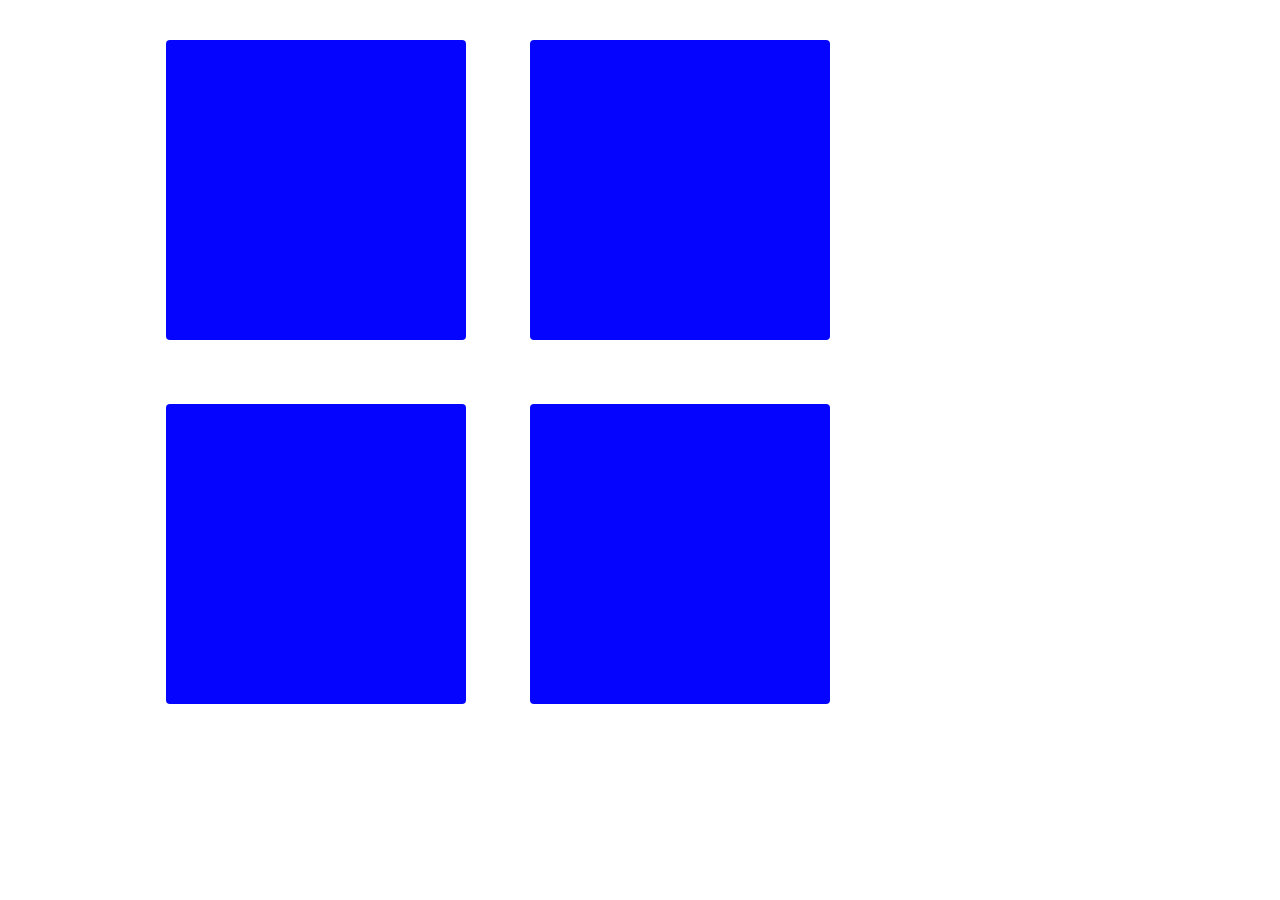
<file: 01. Sections/index.html>
<!DOCTYPE html>
<html lang="en">

<head>
    <meta charset="UTF-8">
    <title>Sections</title>
    <link rel="stylesheet" href="style.css">
    <script src="script.js"></script>
</head>
<body onload="create(['Section 1', 'Section 2', 'Section 3', 'Section 4']);">
    <div id="content">
    </div>
</body>

</html>
</file>
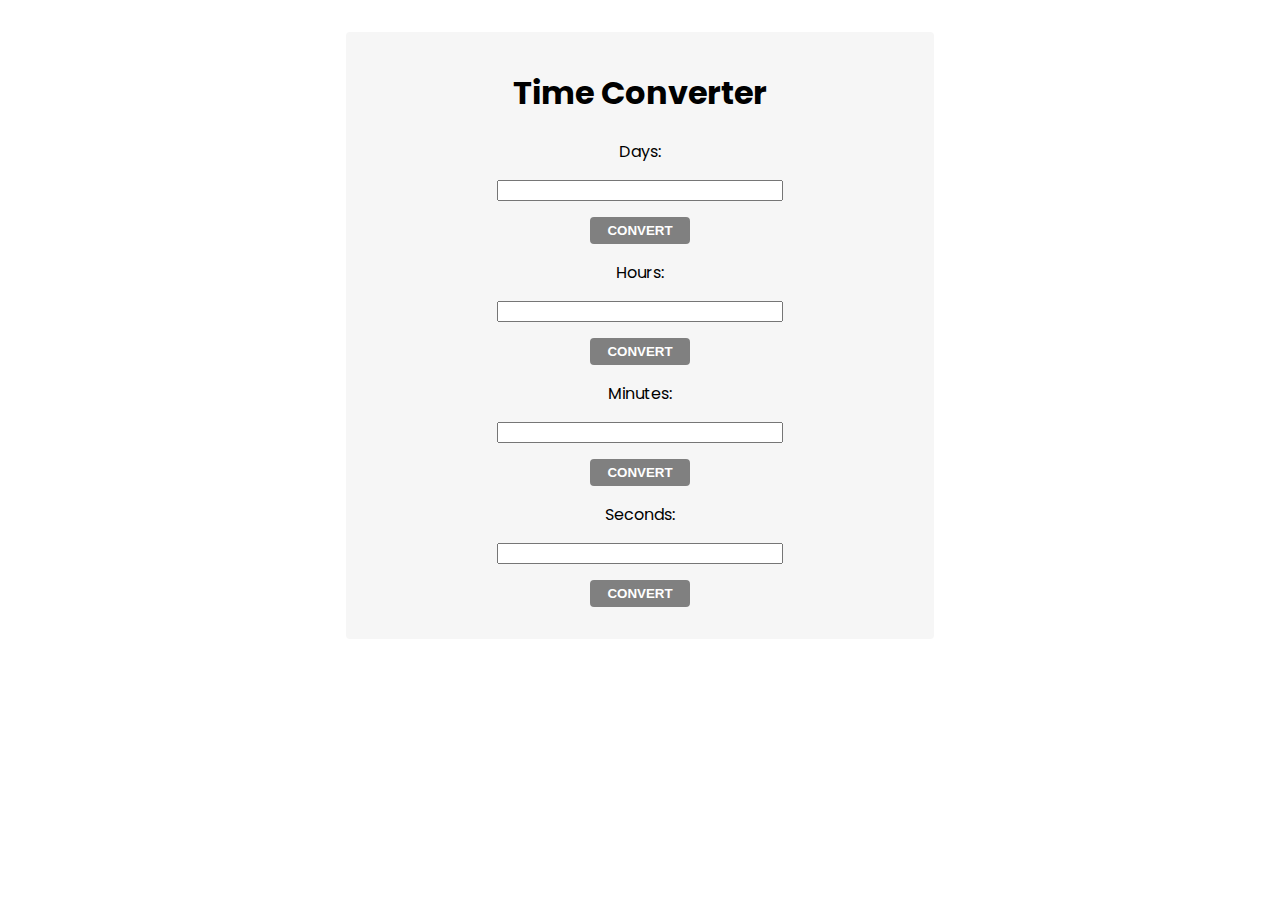
<file: 02. Time-Converter/index.html>
<!DOCTYPE html>
<html lang="en">

<head>
    <meta charset="UTF-8">
    <meta name="viewport" content="width=device-width, initial-scale=1.0">
    <meta http-equiv="X-UA-Compatible" content="ie=edge">
    <title>Time Converter</title>
    <link rel="stylesheet" href="style.css">
</head>

<body onload="attachEventsListeners()">
    <main>
        <h1>Time Converter</h1>
        <div>
            <label for="days">Days: </label>
            <input type="text" id="days">
            <input id="daysBtn" type="button" value="Convert">
        </div>
        <div>
            <label for="hours">Hours: </label>
            <input type="text" id="hours">
            <input id="hoursBtn" type="button" value="Convert">
        </div>
        <div>
            <label for="minutes">Minutes: </label>
            <input type="text" id="minutes">
            <input id="minutesBtn" type="button" value="Convert">
        </div>
        <div>
            <label for="seconds">Seconds: </label>
            <input type="text" id="seconds">
            <input id="secondsBtn" type="button" value="Convert">
        </div>
    </main>
</body>

<script src="solution.js"></script>

</html>
</file>
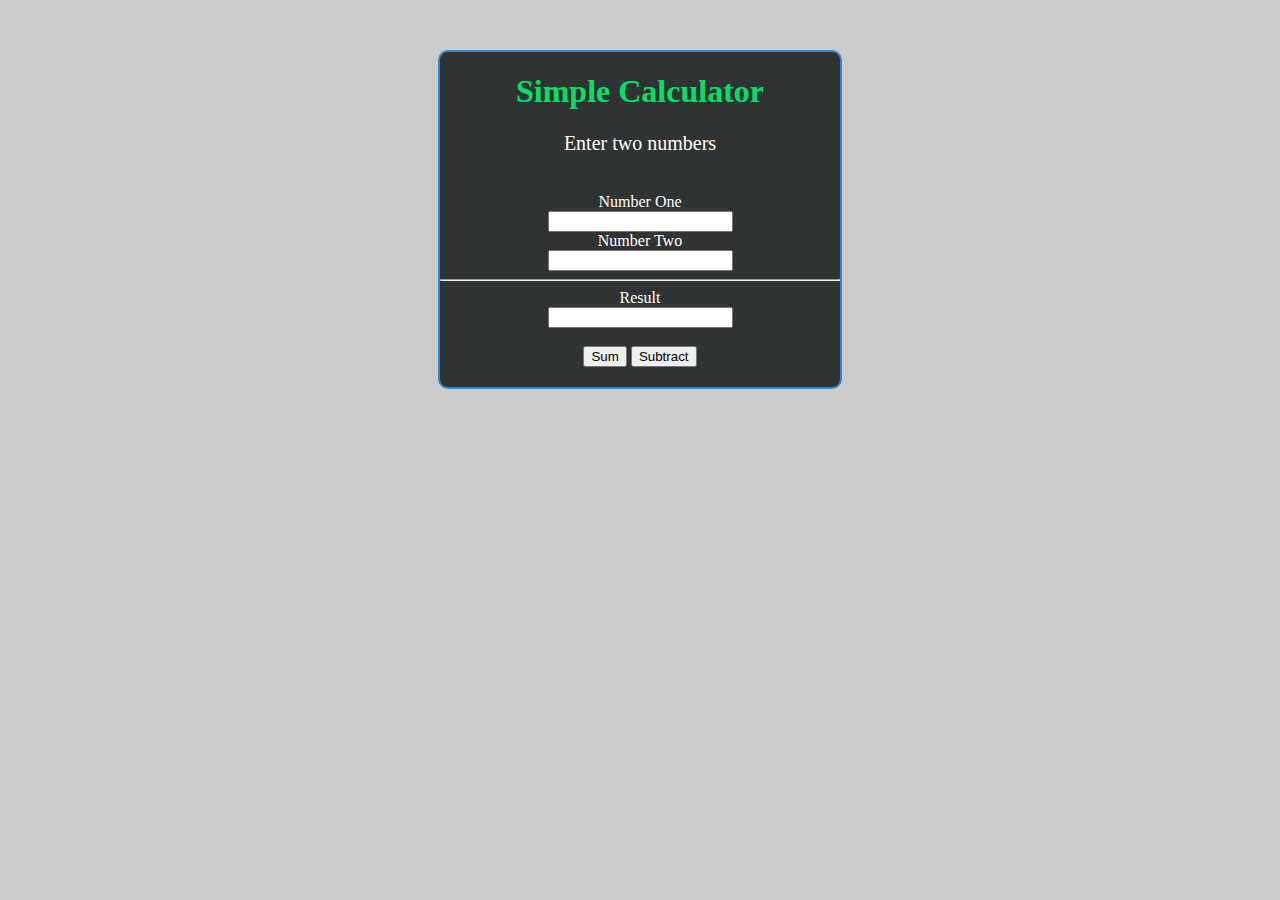
<file: Advanced Functions Exercises/07. Simple Calculator/index.html>
<!DOCTYPE html>
<html lang="en">
<head>
    <meta charset="UTF-8">
    <link rel="stylesheet" href="./style.css">
    <title>Title</title>
</head>
<body onload="calculator()">
    <div class="container">
        <h1 class="title">Simple Calculator</h1>
          <p>Enter two numbers</p><br>
        <div class="input"> 
            <label for="num1">Number One</label> <br>
            <input type="text" id="num1"> <br>
            <label for="num2">Number Two</label> <br>
            <input type="text" id="num2"> <br>
            <hr>
            <label for="result">Result</label> <br>
            <input type="text" id="result" readonly /><br>  
        </div>
        <br>
        <button id="sumButton" onclick="calculate.add()">Sum</button> 
        <button id="subtractButton" onclick="calculate.subtract()">Subtract</button>   
    </div>
    <script src="./app.js"></script>
</body>
</html>
</file>
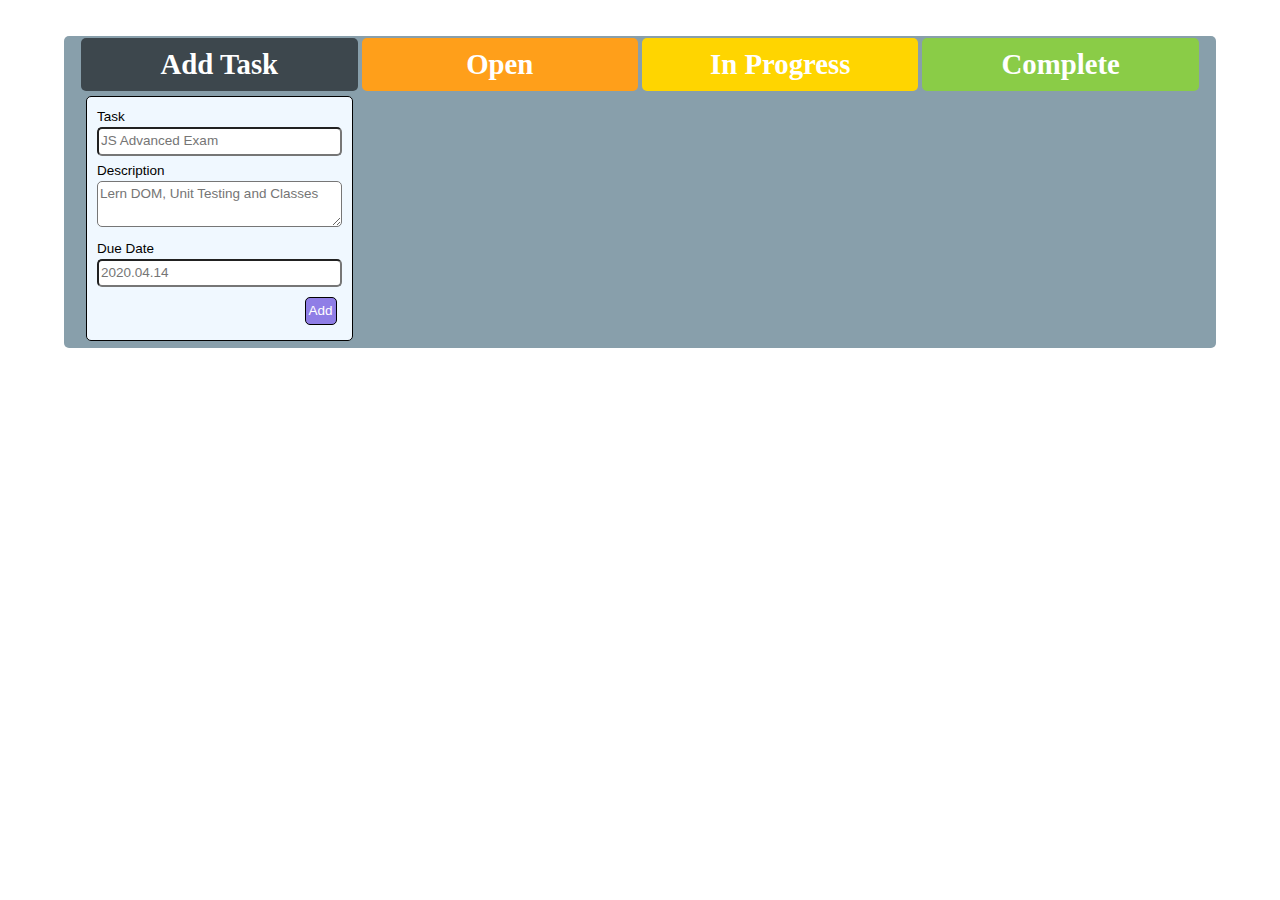
<file: Advanced Functions Exercises/09. Task Manager/index.html>
<!DOCTYPE html>
<html lang="en">

<head>
    <meta charset="UTF-8">
    <meta name="viewport" content="width=device-width, initial-scale=1.0">
    <link rel="stylesheet" href="./style.css">
    <script src="./app.js"></script>
    <script>window.addEventListener('DOMContentLoaded', () => {
            solve();
        });</script>
    <title>Document</title>
</head>

<body>
    <main>
        <div class="wrapper">
            <section>
                <div>
                    <h1 class="gray">Add Task</h1>
                </div>
                <div>
                    <form action="">
                        <label for="task">Task</label><br>
                        <input type="text" id="task" name="task" placeholder="JS Advanced Exam"><br>
                        <label for="description">Description</label><br>
                        <textarea id="description" placeholder="Lern DOM, Unit Testing and Classes"></textarea>
                        <label for="date">Due Date</label><br>
                        <input type="text" id="date" name="date" placeholder="2020.04.14"><br>
                        <button id="add">Add</button>
                    </form>
                </div>
            </section>

            <section>
                <div>
                    <h1 class="orange">Open</h1>
                </div>
                <div>
                    
                </div>
            </section>
            <section>
                <div>
                    <h1 class="yellow">In Progress</h1>
                </div>
                <div id="in-progress">
                    
                </div>
            </section>
            <section>
                <div>
                    <h1 class="green">Complete</h1>
                </div>
                <div>
                    
                </div>
            </section>
        </div>
    </main>
</body>

</html>
</file>
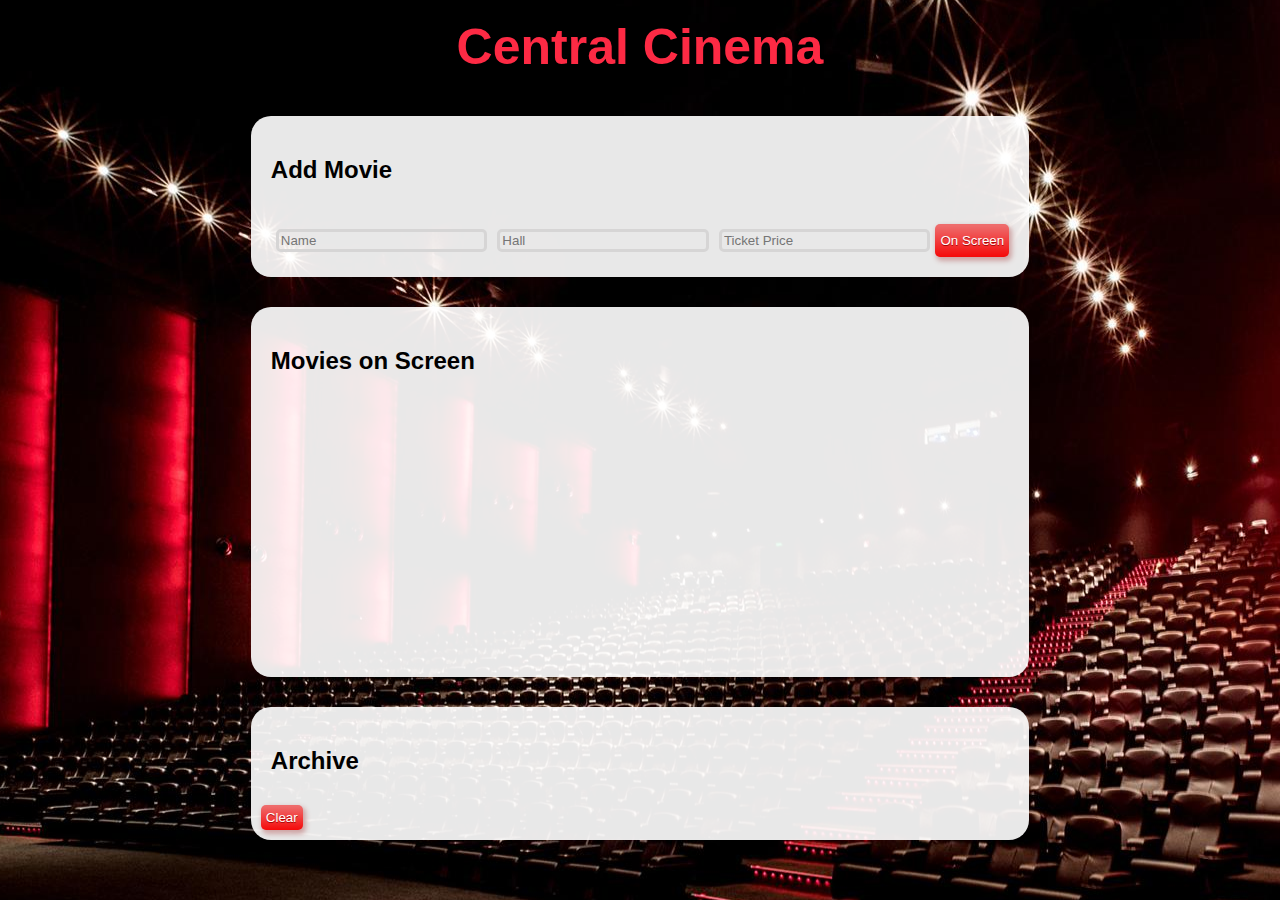
<file: Advanced Functions Exercises/10. Central Cinema/index.html>
<!DOCTYPE html>
<html lang="en">

<head>
    <meta charset="UTF-8">
    <meta name="viewport" content="width=device-width, initial-scale=1.0">
    <meta http-equiv="X-UA-Compatible" content="ie=edge">
    <link rel="icon" type="image/png" href="./favicon.ico">
    <link rel="stylesheet" href="styles.css">
    <script src="solution.js"></script>
    <title>Central Cinema</title>
</head>

<body>
    <h1>Central Cinema</h1>

    <form id="add-new">

        <h2>Add Movie</h2>
        <div id='container'>
            <input type="text" placeholder="Name" />
            <input type="text" placeholder="Hall" />
            <input type="text" placeholder="Ticket Price" />
            <button>On Screen</button>
        </div>
    </form>

    <section id="movies">
        <h2>Movies on Screen</h2>
        <ul>


        </ul>

    </section>


    <section id="archive">
        <h2>Аrchive</h2>
        <ul>

        </ul>
        <button>Clear</button>

    </section>
    <script>document.onload = solve();</script>
</body>

</html>
</file>
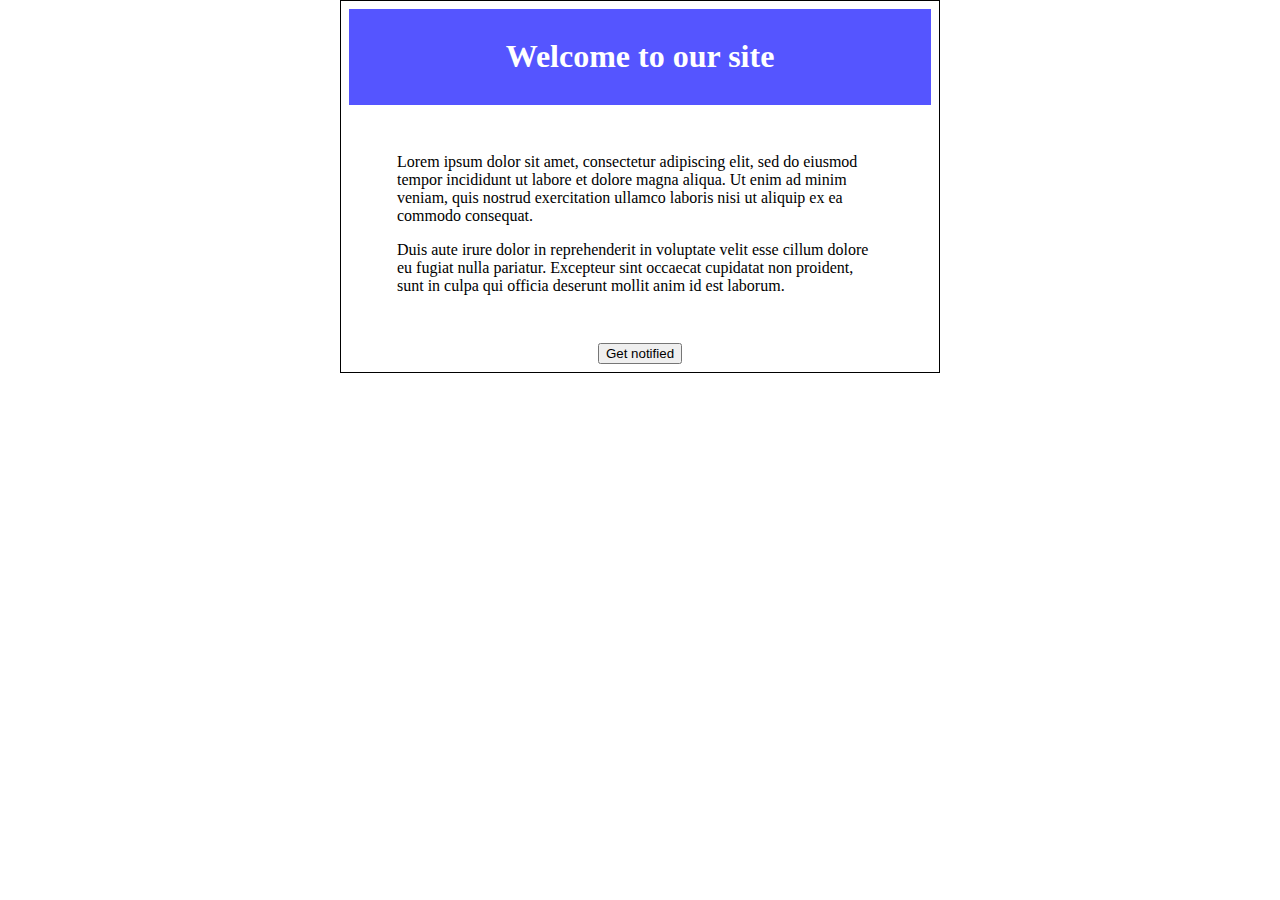
<file: Catching Errors Exercise/05.Notification/index.html>
<!DOCTYPE html>
<html lang="en">

<head>
  <meta charset="UTF-8">
  <title>Notification</title>
  <link rel="stylesheet" href="style.css">
</head>

<body>
  <script src="app.js"></script>
  <div class="container">
    <header class="header">
      <h1>Welcome to our site</h1>
    </header>
    <div id="content">
      <article class="post">
        <p>Lorem ipsum dolor sit amet, consectetur adipiscing elit, sed do eiusmod tempor incididunt ut labore et dolore
          magna aliqua. Ut enim ad minim veniam, quis nostrud exercitation ullamco laboris nisi ut aliquip ex ea commodo
          consequat.</p>
        <p>Duis aute irure dolor in reprehenderit in voluptate velit esse cillum dolore eu fugiat nulla pariatur.
          Excepteur sint occaecat cupidatat non proident, sunt in culpa qui officia deserunt mollit anim id est laborum.
        </p>
      </article>
      <button onclick="notify('Something happened!')">Get notified</button>
    </div>
    <div id="notification"></div>
  </div>
</body>

</html>
</file>
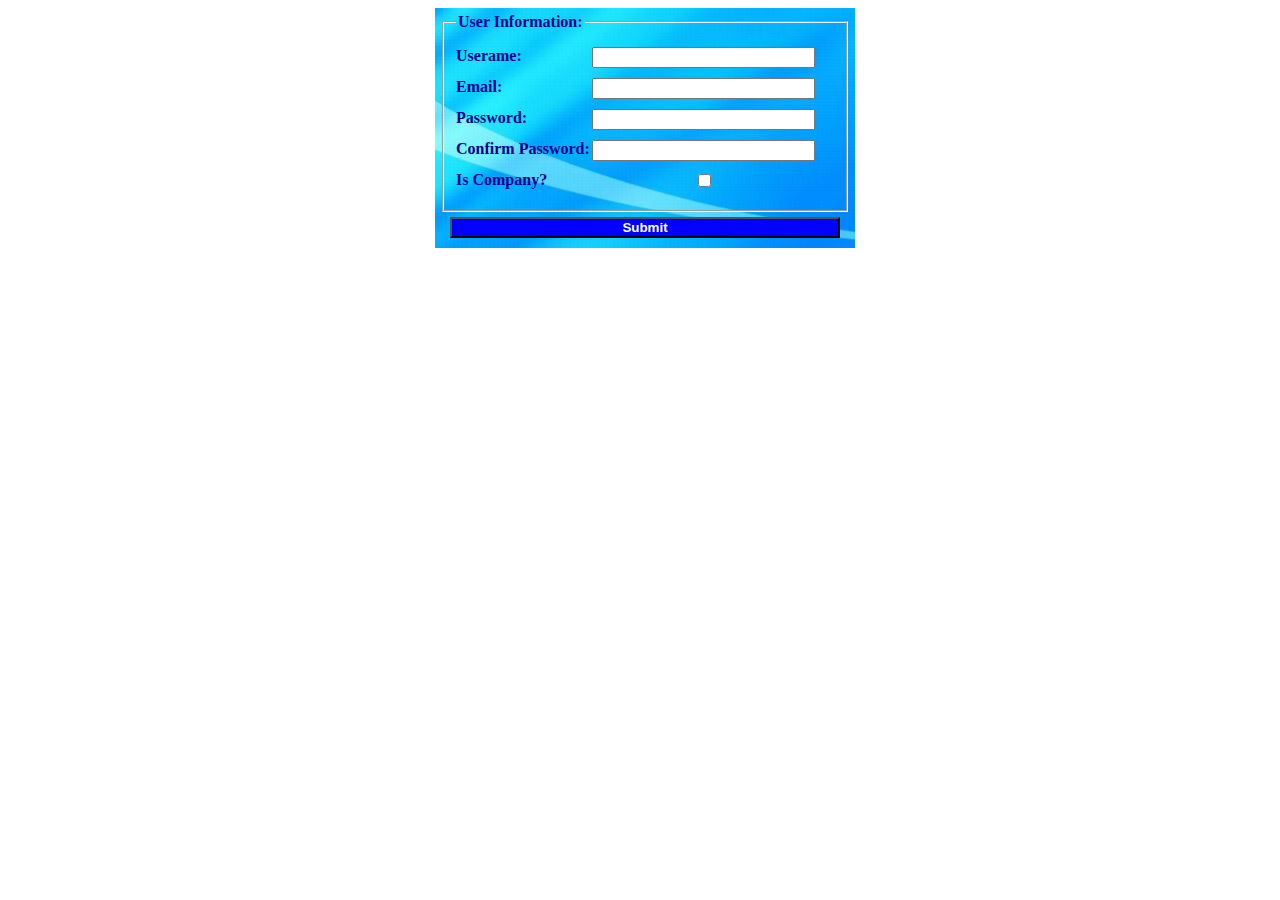
<file: Catching Errors Exercise/07.Form-Validation/index.html>
<!DOCTYPE html>
<html lang="en">
<head>
    <meta charset="UTF-8">
    <title>Form Validation</title>
    <link rel="stylesheet" href="style.css">
</head>
<body>
<div id="wrapper">
    <form id="registerForm">
        <fieldset id="userInfo">
            <legend>User Information:</legend>
            <div class="pairContainer">
                <label for="username">Userame:</label>
                <input id="username" type="text">
            </div>
            <div class="pairContainer">
                <label for="email">Email:</label>
                <input id="email" type="text">
            </div>
            <div class="pairContainer">
                <label for="password">Password:</label>
                <input id="password" type="password">
            </div>
            <div class="pairContainer">
                <label for="confirm-password">Confirm Password:</label>
                <input id="confirm-password" type="password">
            </div>
            <div class="pairContainer">
                <label for="company">Is Company?</label>
                <input id="company" type="checkbox">
            </div>
        </fieldset>
        <fieldset id="companyInfo" style="display: none;">
            <legend>Company Informaion:</legend>
            <div class="pairContainer">
                <label for="companyNumber">Company Number</label>
                <input id="companyNumber" type="number">
            </div>
        </fieldset>
        <button id="submit">Submit</button>
    </form>
    <div id="valid" style="display: none">Valid</div>
</div>
<script src="formValidation.js"></script>
<script>
    window.onload = function(){
        validate();
    }
</script>
</body>
</html>
</file>
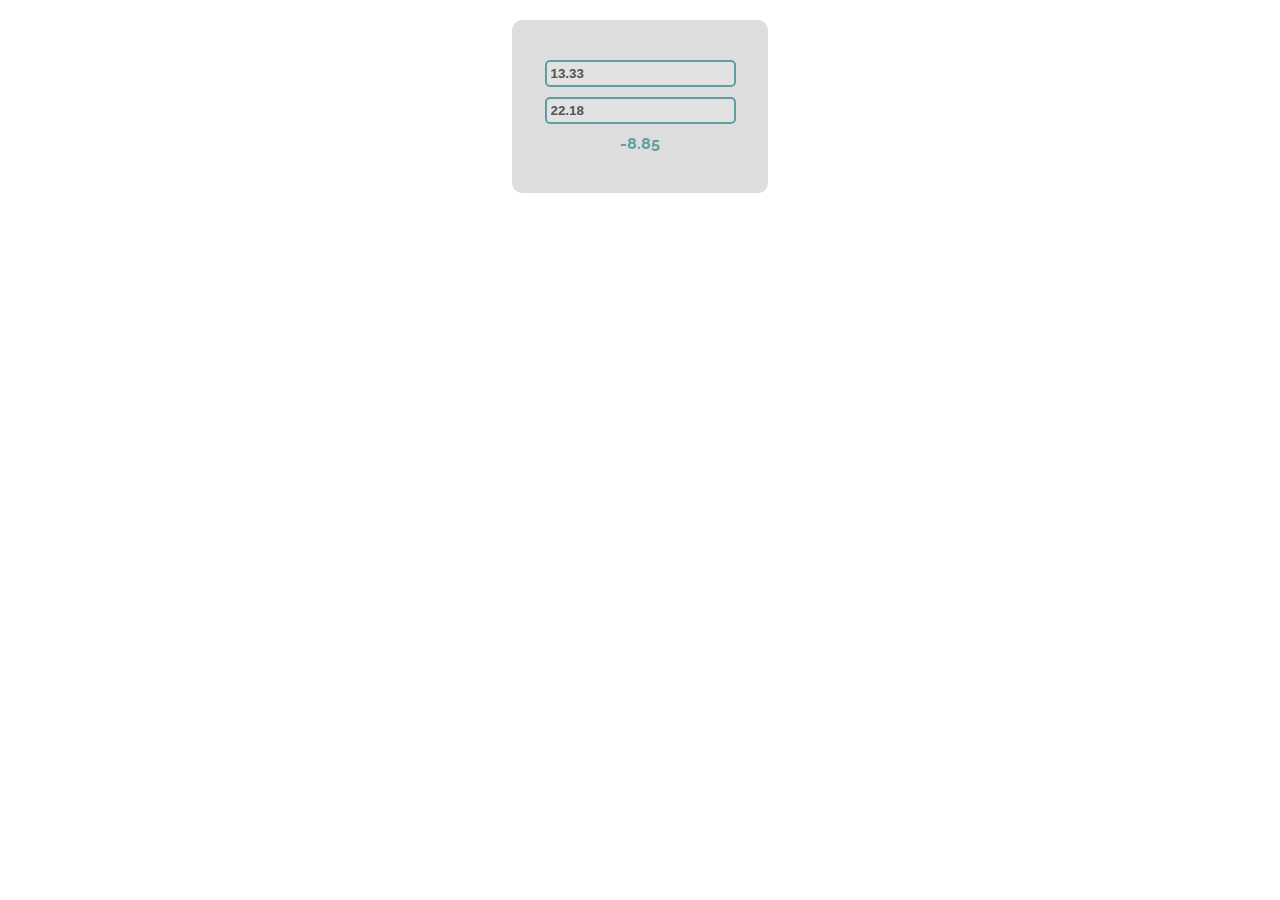
<file: DOM Introduction - Exercise/01. Subtraction/index.html>
<!--Problems for in-class lab for the “JavaScript Advanced” course @ SoftUni.
Submit your solutions in the SoftUni judge system at https://judge.softuni.org/Contests/2761/DOM-Introduction-Exercise -->


<!DOCTYPE html>
<html lang="en">

<head>
    <meta charset="UTF-8">
    <title>Subtraction</title>
    <link rel="stylesheet" href="index.css">
</head>

<body>
    <div id="wrapper">
        <input type="text" id="firstNumber" value="13.33" disabled>
        <input type="text" id="secondNumber" value="22.18" disabled>

        <div id="result"></div>
    </div>
    <script src="subtract.js"></script>
    <script>
        window.onload = function() {
            subtract();
        }
    </script>
</body>

</html>
</file>
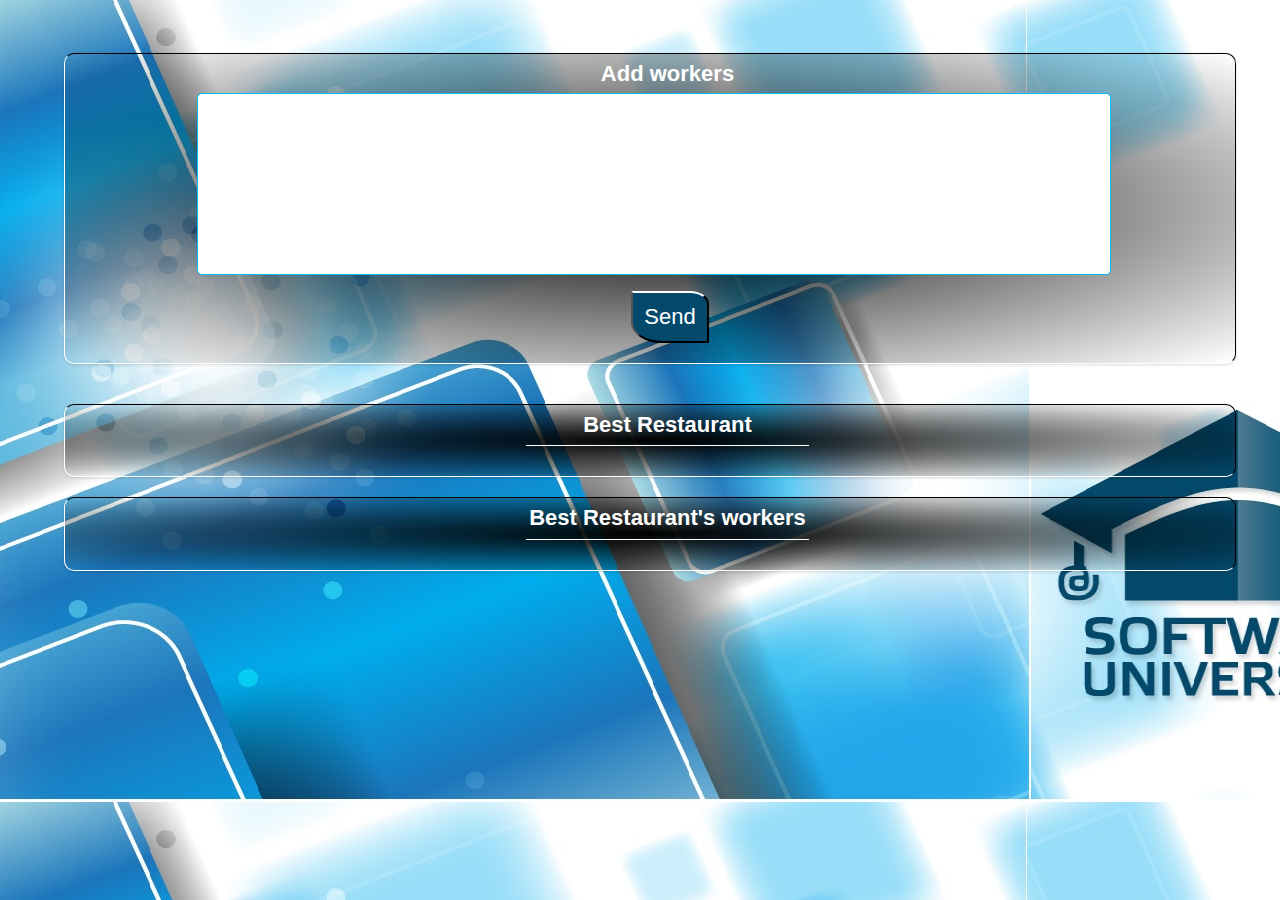
<file: DOM Introduction - Exercise/07. Hell's Kitchen/index.html>
<!DOCTYPE html>
<html lang="en">

<head>
    <meta charset="UTF-8">
    <meta name="viewport" content="width=device-width, initial-scale=1.0">
    <meta http-equiv="X-UA-Compatible" content="ie=edge">
    <title>Document</title>
    <link rel="stylesheet" href="./style.css">
</head>

<body onload="solve()">
    <section class="restaurant-race-class">
        <div id="inputs">
            <h2>Add workers</h2>
            <textarea></textarea>
            <br>
            <button type="submit" id="btnSend">Send</button>
        </div>
        <div id="outputs">
            <div id="bestRestaurant">
                <h2>Best Restaurant</h2>
                <span></span>
                <p></p>
            </div>
            <div id="workers">
                <h2>Best Restaurant's workers</h2>
                <span></span>
                <p></p>
            </div>
        </div>

    </section>
    <script src="./app.js"></script>
</body>

</html>
</file>
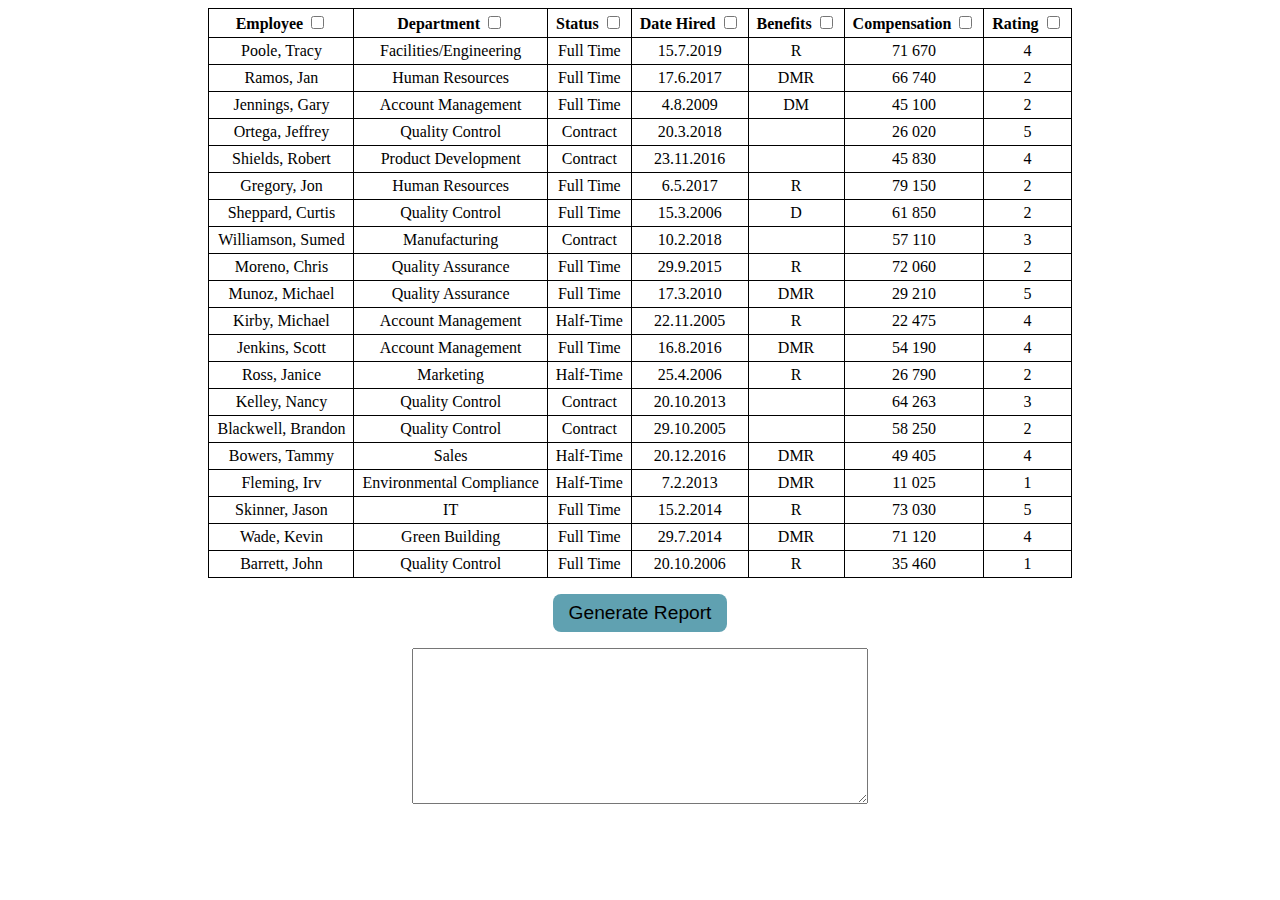
<file: DOM Introduction - Exercise/08. Generate Report/index.html>
<!DOCTYPE html>
<html lang="en">

<head>
    <meta charset="UTF-8">
    <title>Dataset</title>
    <link rel="stylesheet" href="style.css">
</head>

<body>
    <main>
        <table>
            <thead>
                <tr>
                    <th>Employee <input type="checkbox" name="employee"></th>
                    <th>Department <input type="checkbox" name="deparment"></th>
                    <th>Status <input type="checkbox" name="status"></th>
                    <th>Date Hired <input type="checkbox" name="dateHired"></th>
                    <th>Benefits <input type="checkbox" name="benefits"></th>
                    <th>Compensation <input type="checkbox" name="salary"></th>
                    <th>Rating <input type="checkbox" name="rating"></th>
                </tr>
            </thead>
            <tbody>
                <tr>
                    <td>Poole, Tracy</td>
                    <td>Facilities/Engineering</td>
                    <td>Full Time</td>
                    <td>15.7.2019</td>
                    <td>R</td>
                    <td>71 670</td>
                    <td>4</td>
                </tr>
                <tr>
                    <td>Ramos, Jan</td>
                    <td>Human Resources</td>
                    <td>Full Time</td>
                    <td>17.6.2017</td>
                    <td>DMR</td>
                    <td>66 740</td>
                    <td>2</td>
                </tr>
                <tr>
                    <td>Jennings, Gary</td>
                    <td>Account Management</td>
                    <td>Full Time</td>
                    <td>4.8.2009</td>
                    <td>DM</td>
                    <td>45 100</td>
                    <td>2</td>
                </tr>
                <tr>
                    <td>Ortega, Jeffrey</td>
                    <td>Quality Control</td>
                    <td>Contract</td>
                    <td>20.3.2018</td>
                    <td></td>
                    <td>26 020</td>
                    <td>5</td>
                </tr>
                <tr>
                    <td>Shields, Robert</td>
                    <td>Product Development</td>
                    <td>Contract</td>
                    <td>23.11.2016</td>
                    <td></td>
                    <td>45 830</td>
                    <td>4</td>
                </tr>
                <tr>
                    <td>Gregory, Jon</td>
                    <td>Human Resources</td>
                    <td>Full Time</td>
                    <td>6.5.2017</td>
                    <td>R</td>
                    <td>79 150</td>
                    <td>2</td>
                </tr>
                <tr>
                    <td>Sheppard, Curtis</td>
                    <td>Quality Control</td>
                    <td>Full Time</td>
                    <td>15.3.2006</td>
                    <td>D</td>
                    <td>61 850</td>
                    <td>2</td>
                </tr>
                <tr>
                    <td>Williamson, Sumed</td>
                    <td>Manufacturing</td>
                    <td>Contract</td>
                    <td>10.2.2018</td>
                    <td></td>
                    <td>57 110</td>
                    <td>3</td>
                </tr>
                <tr>
                    <td>Moreno, Chris</td>
                    <td>Quality Assurance</td>
                    <td>Full Time</td>
                    <td>29.9.2015</td>
                    <td>R</td>
                    <td>72 060</td>
                    <td>2</td>
                </tr>
                <tr>
                    <td>Munoz, Michael</td>
                    <td>Quality Assurance</td>
                    <td>Full Time</td>
                    <td>17.3.2010</td>
                    <td>DMR</td>
                    <td>29 210</td>
                    <td>5</td>
                </tr>
                <tr>
                    <td>Kirby, Michael</td>
                    <td>Account Management</td>
                    <td>Half-Time</td>
                    <td>22.11.2005</td>
                    <td>R</td>
                    <td>22 475</td>
                    <td>4</td>
                </tr>
                <tr>
                    <td>Jenkins, Scott</td>
                    <td>Account Management</td>
                    <td>Full Time</td>
                    <td>16.8.2016</td>
                    <td>DMR</td>
                    <td>54 190</td>
                    <td>4</td>
                </tr>
                <tr>
                    <td>Ross, Janice</td>
                    <td>Marketing</td>
                    <td>Half-Time</td>
                    <td>25.4.2006</td>
                    <td>R</td>
                    <td>26 790</td>
                    <td>2</td>
                </tr>
                <tr>
                    <td>Kelley, Nancy</td>
                    <td>Quality Control</td>
                    <td>Contract</td>
                    <td>20.10.2013</td>
                    <td></td>
                    <td>64 263</td>
                    <td>3</td>
                </tr>
                <tr>
                    <td>Blackwell, Brandon</td>
                    <td>Quality Control</td>
                    <td>Contract</td>
                    <td>29.10.2005</td>
                    <td></td>
                    <td>58 250</td>
                    <td>2</td>
                </tr>
                <tr>
                    <td>Bowers, Tammy</td>
                    <td>Sales</td>
                    <td>Half-Time</td>
                    <td>20.12.2016</td>
                    <td>DMR</td>
                    <td>49 405</td>
                    <td>4</td>
                </tr>
                <tr>
                    <td>Fleming, Irv</td>
                    <td>Environmental Compliance</td>
                    <td>Half-Time</td>
                    <td>7.2.2013</td>
                    <td>DMR</td>
                    <td>11 025</td>
                    <td>1</td>
                </tr>
                <tr>
                    <td>Skinner, Jason</td>
                    <td>IT</td>
                    <td>Full Time</td>
                    <td>15.2.2014</td>
                    <td>R</td>
                    <td>73 030</td>
                    <td>5</td>
                </tr>
                <tr>
                    <td>Wade, Kevin</td>
                    <td>Green Building</td>
                    <td>Full Time</td>
                    <td>29.7.2014</td>
                    <td>DMR</td>
                    <td>71 120</td>
                    <td>4</td>
                </tr>
                <tr>
                    <td>Barrett, John</td>
                    <td>Quality Control</td>
                    <td>Full Time</td>
                    <td>20.10.2006</td>
                    <td>R</td>
                    <td>35 460</td>
                    <td>1</td>
                </tr>
            </tbody>
        </table>
        <div>
            <button onclick="generateReport()">Generate Report</button>
        </div>
        <div>
            <textarea id="output"></textarea>
        </div>
    </main>
    <script src="report.js"></script>
</body>

</html>
</file>
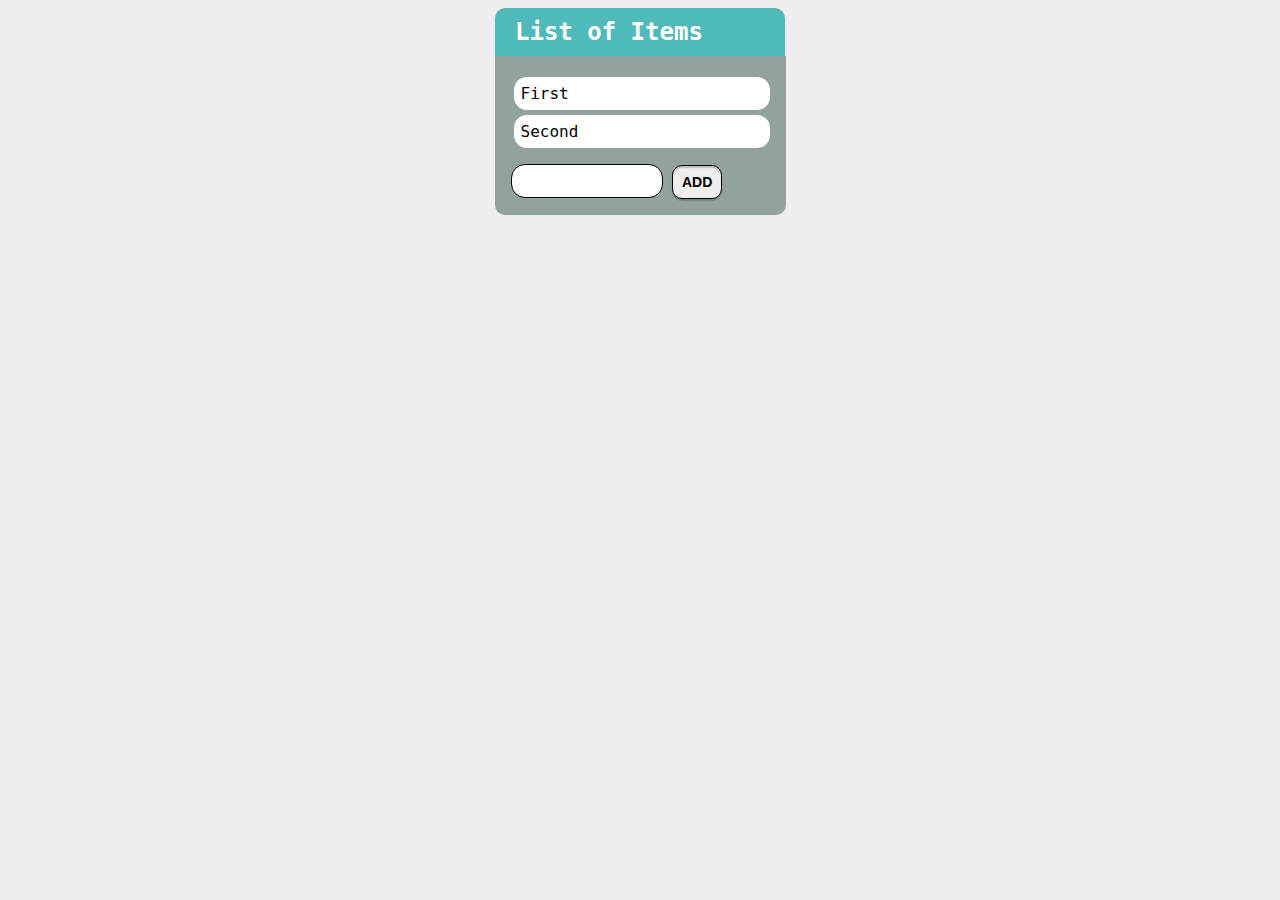
<file: DOM Manipulations and Events/01. List-Of-Items/index.html>
<!--Problems for in-class lab for the “JavaScript Advanced” course @ SoftUni.
Submit your solutions in the SoftUni judge system at https://judge.softuni.org/Contests/2762/DOM-Manipulation-and-Events-Lab -->

<!DOCTYPE html>
<html lang="en">

<head>
    <meta charset="UTF-8">
    <meta name="viewport" content="width=device-width, initial-scale=1.0">
    <meta http-equiv="X-UA-Compatible" content="ie=edge">
    <link rel="stylesheet" href="style.css">
    <title>List of Items</title>
</head>

<body>
    <h1>List of Items</h1>
    <main>
        <ul id="items">
            <li>First</li>
            <li>Second</li>
        </ul>
        <input type="text" id="newItemText" />
        <input type="button" value="Add" onclick="addItem()">
    </main>
</body>
<script src="./app.js"></script>

</html>
</file>
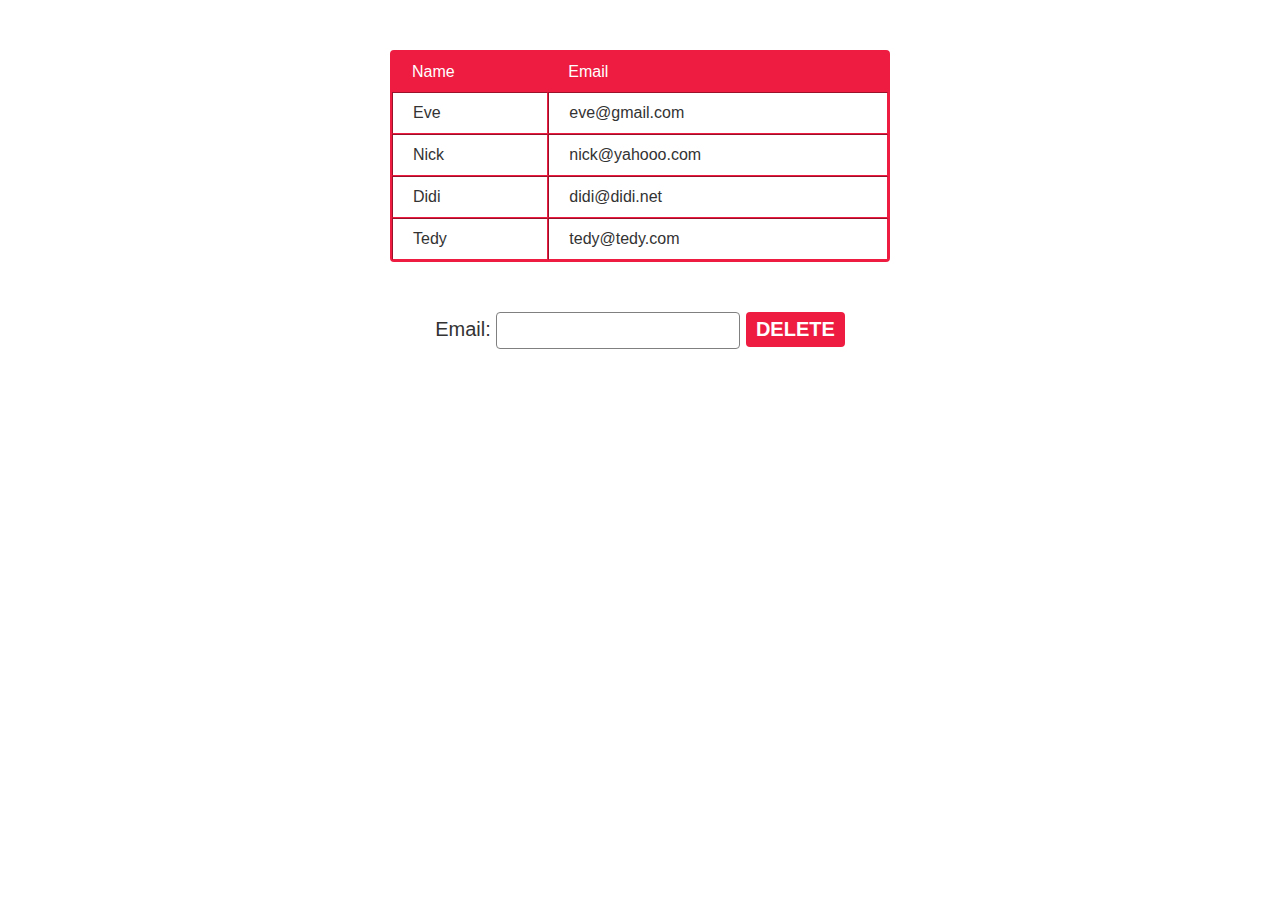
<file: DOM Manipulations and Events/02. Delete-From-Table/index.html>
<!--Problems for in-class lab for the “JavaScript Advanced” course @ SoftUni.
Submit your solutions in the SoftUni judge system at https://judge.softuni.org/Contests/2762/DOM-Manipulation-and-Events-Lab -->

<!DOCTYPE html>
<html lang="en">

<head>
    <meta charset="UTF-8">
    <meta name="viewport" content="width=device-width, initial-scale=1.0">
    <meta http-equiv="X-UA-Compatible" content="ie=edge">
    <link rel="stylesheet" href="style.css">
    <title>Delete from Table</title>
</head>

<body>
    <table border="1" id="customers">
        <thead>
            <tr>
                <th>Name</th>
                <th>Email</th>
            </tr>
        </thead>
        <tbody>
            <tr>
                <td>Eve</td>
                <td>eve@gmail.com</td>
            </tr>
            <tr>
                <td>Nick</td>
                <td>nick@yahooo.com</td>
            </tr>
            <tr>
                <td>Didi</td>
                <td>didi@didi.net</td>
            </tr>
            <tr>
                <td>Tedy</td>
                <td>tedy@tedy.com</td>
            </tr>
        </tbody>
    </table>
    <label>
        Email: <input type="text" name="email" />
        <button onclick="deleteByEmail()">Delete</button>
    </label>
    <div id="result"></div>
    <script src="./app.js"></script>
</body>

</html>
</file>
<file: 01. Sections/style.css>
@import url('https://fonts.googleapis.com/css?family=Poppins');

body {
    font-family: 'Poppins', sans-serif;
}

#content {
    width: 80%;
    margin: 0 auto;
}

#content div {
    float: left;
    width: 300px;
    height: 300px;
    margin: 2em;
    background: #0404ff;
    text-align: center;
    border-radius: 4px;
}

#content div p {
    color: rgb(0, 0, 0);
    margin: 6em 3em 6em 3em;
}
</file>
<file: 02. Time-Converter/style.css>
@import url('https://fonts.googleapis.com/css?family=Poppins');

body {
    font-family: 'Poppins', sans-serif;
}

main {
    width: 44%;
    margin: 2rem auto;
    text-align: center;
    background: #f6f6f6;
    padding: 1rem;
    border-radius: 4px;
}

main label, main input {
    display: block;
}

main input {
    text-align: center;
    width: 50%;
    margin: 1rem auto;
}

#daysBtn, #hoursBtn, #minutesBtn, #secondsBtn {
    background: gray;
    width: 18%;
    border: 2px solid gray;
    border-radius: 4px;
    padding: 4px 9px;
    text-transform: uppercase;
    font-weight: bold;
    color: white;
}
</file>
<file: Advanced Functions Exercises/07. Simple Calculator/style.css>
body {
    background-color: #ccc;
    color: white;
  }
  
  .container {
    margin: 0 auto;
    margin-top: 50px;
    border-radius: 10px;
    width: 400px;
    background-color: #303333;
    text-align: center;
    border: solid 2px #3786c7;
  }
  .container p {
    font-size: 20px;
  }
  
  .title {
    color: #02e063;
  }
  
  #sumButton {
    margin-bottom: 20px;
  }
</file>
<file: Advanced Functions Exercises/09. Task Manager/style.css>
* {
    padding: 0;
    margin: 0;
}

html {
    box-sizing: border-box;
    font: 18px/1.5 Verdana, sans-serif;
}

*, *:before, *:after {
    box-sizing: inherit;
}

body, form, input, textarea, option, select, button, section, article {
    font: inherit;
}

h1, h2, h3, h4, h5, h6 {
    font-family: Georgia, serif;
}

h1 {
    font-size: 1.6em;
    padding: 5px;
    text-align: center;
    border-radius: 5px;
    color: white;
}

h2 {
    font-size: 1.4em;
}

h3 {
    font-size: 0.75em;
    padding: 5px;
    text-align: center;
    text-decoration: underline;
}

p {
    font-size: 0.55em;
    margin: 5px;
    text-align: center;
}

p+p {
    margin-top: 1rem;
}

section {
    display: flex;
    flex-flow: column;
    flex-wrap: wrap;
    max-width: 24%;
    flex-basis: 30%;
    flex-shrink: 0;
    flex-grow: 1;
    margin: 2px;
}

article {
    margin: 5px;
    padding: 5px;
    border: 1px solid black;
    border-radius: 5px;
    min-height: 10%;
    background-color: aliceblue;
    font-size: 1.2em;
}

form {
    margin: 5px;
    padding: 10px;
    border: 1px solid black;
    border-radius: 5px;
    min-height: 10%;
    background-color: aliceblue;
    font-size: 0.75em;
}

input, textarea {
    width: 100%;
    padding: 2px;
    border-radius: 5px;
    margin-bottom: 5px;
}

button {
    padding: 3px;
    margin: 5px;
    border: 1px solid black;
    border-radius: 5px;
    font-size: 0.75rem;
}

form button {
    display: block;
    margin-left: auto;
    background-color: #8f7ee6;
    color: white;
}

.wrapper {
    display: flex;
    justify-content: center;
    margin: 2rem auto 0;
    border-radius: 5px;
    width: 90%;
    background-color: #889fab;
}

.gray {
    background-color: #3d474d;
}

.orange {
    background-color: #ff9f1a;
}

.yellow {
    background-color: #ffd500;
}

.green {
    background-color: #8acc47;
    color: white;
}

.red {
    background-color: #d93651;
    color: white;
}

.flex {
    display: flex;
    justify-content: space-between;
}
</file>
<file: Advanced Functions Exercises/10. Central Cinema/styles.css>
body{
    background-position:center;
    background-image:url(./fc760ea61065e82a10007a9f139e-1588373.jpg) ;
    font-family: 'Gill Sans', 'Gill Sans MT', Calibri, 'Trebuchet MS', sans-serif;
}
form, section{
    position:relative;
    margin: auto;
    background-color: rgba(255, 255, 255, 0.911);
    width:60%;
    border-radius: 20px;
    padding: 10px;
}

input{
    background-color:transparent;
    border: solid;
    border-color:rgb(214, 213, 213);
    border-radius:5px; 
    margin-right: 5px;
}

#container {
    display: flex; 
    flex-wrap: wrap;
    justify-content: space-around;
    padding: 10px;
}

#container input{ 
    flex-grow: 3;
    margin: 5px;
}

#movies{
    min-height:350px;
}
#add-new, #archive{
    display: block;
    margin-top: 30px;
    margin-bottom: 30px;
    min-height:100px;
}
strong{
    padding:10px;
}
.filter{
    display: block;
    width:100%;
    margin-left: 17%;
}
#filter{
    width: 50%;
}
h1{
    display: block;
    margin:auto;
    text-align: center;
    padding: 10px;
    color: rgb(253, 42, 68);
    font-size: 50px;
    padding: 10px;
}

h2{
    padding: 10px;
}
li{
    list-style-type: none;
    padding:12px;
    margin: 10px;
    border-radius: 10px;
    background-color: #8da1b977;
}

li div{
    position:relative;
    float:right;
}
#archive strong{
    position:relative;
    /* float:right; */
}
li button{
    position:relative;
    float:right;
}
button{
    box-shadow: 2px 3px 5px 1px #cea4a4;
    padding: 5px;
	background:linear-gradient(to bottom, #ee6c6c 5%, #f50a0a 100%);
	background-color:#ee6c6c;
	border-radius:5px;
	border:none;
	display:inline-block;
	cursor:pointer;
	color:#ffffff;
	font-family:Arial;
	text-decoration:none;
	text-shadow:0px 1px 0px #a80606;
}

button:hover{
    background:linear-gradient(to bottom, #f50a0a 5%, #970303 100%);
    background-color:#970303 ;
     
}
button:active{
    position:relative;
	top:1px;
}
</file>
<file: Catching Errors Exercise/05.Notification/style.css>
body {
    width: 600px;
    text-align: center;
    margin: auto;
}

.header {
    background-color: #5555ff;
    color: white;
    position: relative;
    left: 0;
    top: 0;
    padding: 0.5em;
}

.container {
    position: relative;
    border: 1px solid black;
    padding: 0.5em;
}

.post {
    margin: 48px;
    text-align: left;
}

#notification {
    float: right;
    background: #119911;
    color: #ffffff;
    padding: 0.5em 2em 0.5em 2em;
    margin: 1em;
    display: none;
    position: absolute;
    top: 0;
    right: 0;
}
</file>
<file: Catching Errors Exercise/07.Form-Validation/style.css>
#wrapper{
    margin:auto;
    width: 410px;
}

form{
    box-sizing: border-box;
    background-image: url("images/background3.jpg");
    width: 420px;
    padding: 5px;
}

.pairContainer{
    width: 95%;
    display: table;
    margin: 10px 0;
}

input{
    float:right;
    width: 60%;
}

label, legend{
    color: darkblue;
    font-weight: bold;
}

#submit{
    box-sizing: border-box;
    font-weight: bold;
    color:white;
    margin: 5px auto;
    width: 95%;
    background-color: blue;
    display: block;
}

#valid{
    box-sizing: border-box;
    width: 420px;
    padding: 5px;
    color: lime;
    border: 2px solid lime;
    text-align: center;
}
</file>
<file: DOM Introduction - Exercise/01. Subtraction/index.css>
@import url('https://fonts.googleapis.com/css?family=Raleway');

body {
    width: 20%;
    margin: 0 auto;
    padding-top: 20px;
    font-family: 'Raleway',sans-serif;
}

#wrapper{
    background: #DDDDDD;
    text-align: center;
    padding: 40px 20px;
    border-radius: 10px;
}

input[type="text"] {
    margin-bottom: 10px;
    padding: 5px 0;
    border-radius: 5px;
    font-weight: 700;
}
 #result{
     font-weight: 700;
     color: cadetblue;
 }

 #wrapper input {
     padding: 4px;
     border: 2px solid cadetblue;
 }
</file>
<file: DOM Introduction - Exercise/07. Hell's Kitchen/style.css>
@import url(https://fonts.googleapis.com/css?family=Lato:400,300,700|Montserrat:400,700);

*{
    margin: 0;
    padding: 0;
    font-family: 'Trebuchet MS', 'Lucida Sans Unicode', 'Lucida Grande', 'Lucida Sans', Arial, sans-serif;
    font-size:22px;
}

.restaurant-race-class {
    display: flex;
    justify-content: center;
    flex-wrap: wrap;
    padding: 1.5rem;
    color: #aaa;
}
body{
    background-image: url(./softuni-wallpaper-1-1920x1080.jpg);
    background-position: top;
}

h2 {
    color: white;
    padding: 0.3rem;
}
span {
    width: 25%;
    margin: 0 auto;
    height: 1px;
    display: block;
    border-bottom: 1px solid white;
    margin-bottom: 10px;
}

textarea {
    background: #fff;
    border-radius: 5px; 
    padding-left: 0.1rem;
    padding-right: 0.1rem;
    border: 1px solid #00BFFF;
    margin-right: 1.2rem;
    outline: none;
    color: black;
    font-size: 21px;
    width: 50%;
    resize: none;
    height: 20vh;
    width: 80%;
    text-align: center;
}

#inputs, #outputs div{
    margin: 20px 0px 20px 20px;
    width: 1135px;
    text-align: center;
    padding-bottom: 20px;
    background-color: #fff;
    border-radius: 10px;
    padding-left: 35px;
    box-shadow: rgba(0, 0, 0, .15) 0 1px 3px;
    background: radial-gradient(black, transparent);
    text-shadow: black;
    color:white;
    border-bottom: 1px solid white;
    border-left: 1px solid white;
    border-top: 1px solid black;
    border-right: 1px solid black;
}

label{
    font-size: 18px;
}
button{
    margin-top: 10px;
    font-size: 22px;
    margin-left: 5px;
    background-color: #03496B;
    outline: none;
    border-top-right-radius: 25%;
    border-bottom-left-radius: 40%;
    border-top-color: white;
    padding: 0.5rem;
    color: #fff;
    cursor: pointer;
}

button:hover {
    box-shadow: 0px 1px 7px 4px white;
}
</file>
<file: DOM Introduction - Exercise/08. Generate Report/style.css>
table {
    margin: auto;
    font-style: ;
}

table, tbody, thead, tr, th, td {
    border-collapse: collapse;
    border: 1px solid black;
    text-align: center;
}

th, td {
    padding: 4px 8px;
}

div {
    text-align: center;
    margin: auto;
    margin-top: 16px;
}

textarea {
    width: 450px;
    height: 150px;
    text-align: left;
}

button {
    font-size: larger;
    border: 0;
    background-color: #60a1b1;
    border-radius: 8px;
    padding: 8px 16px;
}

button:hover {
    background-color: #78c6da;
    cursor: pointer;
}
</file>
<file: DOM Manipulations and Events/01. List-Of-Items/style.css>
body {
  background: #eeeeee;
  font-family: "Source Code Pro", monospace;
}

body > h1 {
  text-align: left;
  background: #50b9b9;
  color: white;
  padding: 10px 20px;
  border-radius: 10px 10px 0 0;
  width: 250px;
  margin: 0 auto;
  font-size: 24px;
}

ul {
  margin-top: 5px;
}

li {
  background-color: white;
  padding: 7px;
  border-radius: 13px;
  margin-bottom: 5px;
  list-style-type: none;
  margin-left: -37px;
}

#items li a {
  color: red;
  text-decoration: none;
  margin-left: 10px;
}

main {
  background: #91a29f;
  width: 259px;
  margin: 0 auto;
  padding: 1rem;
  border-radius: 0 0 10px 10px;
}

main input[type="text"] {
  border: 1px solid black;
  border-radius: 14px;
  padding: 5px;
  font-size: 19px;
  outline: none;
  cursor: pointer;
  width: 140px;
}

main input[type="button"] {
  border: 1px solid;
  background: #eeeeee;

  font-size: 14px;
  border-radius: 14px;
  font-weight: bold;
  text-transform: uppercase;
  text-align: center;
  letter-spacing: 0px;
  outline: none;
  display: inline-block;
  padding: 8px;
  border: 1px solid black;
  border-radius: 10px;
  box-shadow: 0 2px 1px rgba(0, 0, 0, 0.2), inset 0 2px 1px rgba(0, 0, 0, 0.2);
  width: 50px;
}

main input[type="button"]:hover {
  border-color: white;
  background-color: #91a29f;
  color: white;
}
</file>
<file: DOM Manipulations and Events/02. Delete-From-Table/style.css>
* {
    margin: 0;
    padding: 0;
    box-sizing: border-box;
}

body {
    font-family: -apple-system, BlinkMacSystemFont, "Segoe UI", Roboto, "Helvetica Neue", Arial, sans-serif;
    color: #333;
}

table {
    text-align: left;
    line-height: 40px;
    border-collapse: separate;
    border-spacing: 0;
    border: 2px solid #ed1c40;
    width: 500px;
    margin: 50px auto;
    border-radius: .25rem;
}

th {
    border: none;
}

thead tr:first-child {
    background: #ed1c40;
    color: #fff;
    border: none;
}

th,
td {
    padding: 0 15px 0 20px;
}

th {
    font-weight: 500;
}

tbody tr:hover {
    background-color: #f2f2f2;
    cursor: default;
}

.button {
    color: #aaa;
    cursor: pointer;
    vertical-align: middle;
    margin-top: -4px;
}

.edit:hover {
    color: #0a79df;
}

.delete:hover {
    color: #dc2a2a;
}

label {
    margin-left: 34%;
    font-size: 20px;
}

input[type="text"] {
    border-radius: 4px;
    padding: 7px 5px;
    border: 1px solid gray;
    font-size: 18px;
    outline: none;
}

button {
    background: #ed1c40;
    border: #ed1c40;
    border-radius: 4px;
    padding: 6px 10px;
    font-size: 20px;
    color: white;
    font-weight: bold;
    text-transform: uppercase;
    cursor: pointer;
    outline: none;
}

#result {
    text-align: center;
}
</file>
